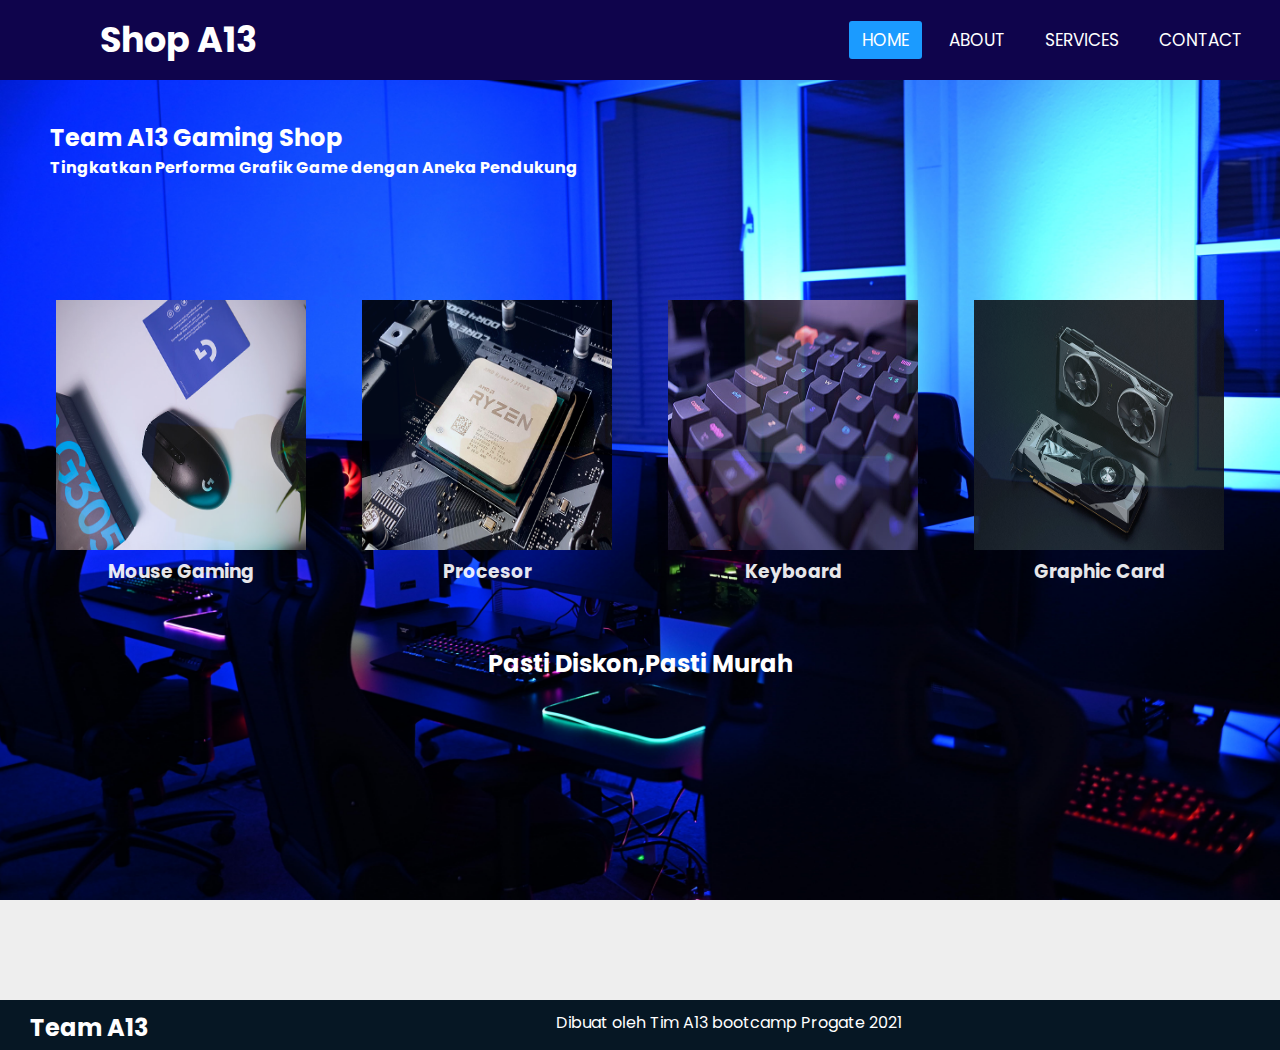
<file: index.html>
<!DOCTYPE html>

<html lang="en" dir="ltr">
  <head>
    <meta charset="utf-8">
    <title>Project Team A13</title>
    <meta name="viewport" content="width=device-width, initial-scale=1.0">
    <!-- untuk css -->
    <link rel="stylesheet" href="css/style.css">
    <link rel="stylesheet" href="css/responsive.css">
    <!-- untuk font & icon -->
    <link rel="stylesheet" href="https://cdnjs.cloudflare.com/ajax/libs/font-awesome/5.15.3/css/all.min.css"/>
    <link rel="preconnect" href="https://fonts.googleapis.com">
    <link rel="preconnect" href="https://fonts.gstatic.com" crossorigin>
    <link href="https://fonts.googleapis.com/css2?family=Poppins:wght@500&display=swap" rel="stylesheet">
    <link rel="stylesheet" href="//maxcdn.bootstrapcdn.com/font-awesome/4.5.0/css/font-awesome.min.css">
  </head>
  <body>
    <nav>
      <input type="checkbox" id="check">
      <label for="check" class="checkbtn">
        <i class="fas fa-bars"></i>
      </label>
      <label class="logo"> Shop A13</label>
      <ul>
        <li><a class="active" href="./index.html">Home</a></li>
        <li><a href="about.html">About</a></li>
        <li><a href="service.html">Services</a></li>
        <li><a href="#">Contact</a></li>
      </ul>
    </nav>
    <!-- <section></section> -->
   <div class="background">
     <div class="text-main">
       <h2>Team A13 Gaming Shop</h2>
       <h4>Tingkatkan Performa Grafik Game dengan Aneka Pendukung</h4>
     </div>
     
     <div class="content-main">
       <div class="pic mouse">
         <img src="./img/mouse.jpg " height="250px" width="250px">
         <h3>Mouse Gaming</h3>
       </div>
       <div class="pic amd">
         <img src="./img/amd.jpg" height="250px" width="250px">
         <h3>Procesor</h3>
       </div>
       <div class="pic keyboard">
        <img src="./img/keyboard.jpg" height="250px" width="250px">
        <h3>Keyboard</h3>
      </div>
      <div class="pic nvdia">
        <img src="./img/nvdia.jpg" height="250px" width="250px">
        <h3>Graphic Card</h3>
      </div>
     </div> 

     <div class="content-text">
      <h2>Pasti Diskon,Pasti Murah</h2>
    </div>
 </div>

 <footer>
  <div class="foot">
      <h2>Team A13</h2>
      <p>Dibuat oleh Tim A13 bootcamp Progate 2021</p>
  </div>
</footer>
  </body>
</html>
</file>
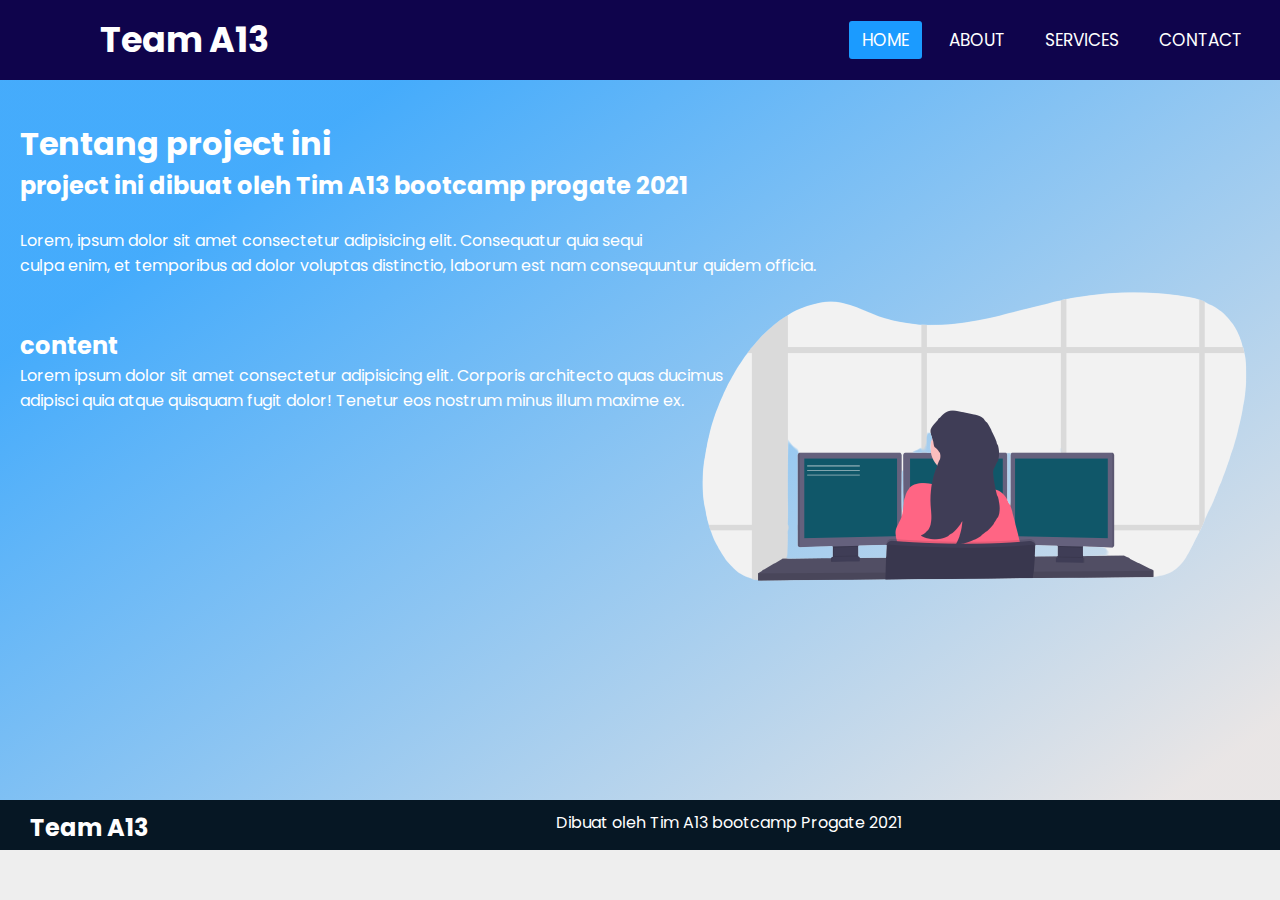
<file: about.html>
<!DOCTYPE html>

<html lang="en" dir="ltr">
  <head>
    <meta charset="utf-8">
    <title>Project Team A13</title>
    <meta name="viewport" content="width=device-width, initial-scale=1.0">
    <!-- untuk css -->
    <link rel="stylesheet" href="css/style.css">
    <link rel="stylesheet" href="css/responsive.css">
    <!-- untuk font & icon -->
    <link rel="stylesheet" href="https://cdnjs.cloudflare.com/ajax/libs/font-awesome/5.15.3/css/all.min.css"/>
    <link rel="preconnect" href="https://fonts.googleapis.com">
    <link rel="preconnect" href="https://fonts.gstatic.com" crossorigin>
    <link href="https://fonts.googleapis.com/css2?family=Poppins:wght@500&display=swap" rel="stylesheet">
  </head>
  <body>
    <nav>
      <input type="checkbox" id="check">
      <label for="check" class="checkbtn">
        <i class="fas fa-bars"></i>
      </label>
      <label class="logo">Team A13</label>
      <ul>
        <li><a class="active" href="./index.html">Home</a></li>
        <li><a href="./about.html">About</a></li>
        <li><a href="service.html">Services</a></li>
        <li><a href="#">Contact</a></li>
      </ul>
    </nav>
    <!-- <section></section> -->
    <!-- buat main content -->
    <div class="banner">
      <div class="container">
        <div class="text">
          <h1>Tentang project ini</h1>
          <h2>project ini dibuat  oleh Tim A13 bootcamp progate 2021</h2>
          <br>
          <p>Lorem, ipsum dolor sit amet consectetur adipisicing elit. Consequatur quia sequi <br> culpa enim, et temporibus ad dolor voluptas distinctio, laborum est nam consequuntur quidem officia.</p>
          <br><br>
          <h2>content </h2>
          <p>Lorem ipsum dolor sit amet consectetur adipisicing elit. Corporis architecto quas ducimus <br> adipisci quia atque quisquam fugit dolor! Tenetur eos nostrum minus illum maxime ex.</p>
          <br><br>
        </div>
        <div class="gambar">
          <img src="./img/coding1.png" alt="">
        </div>
        
      </div>
    </div>
    
    <footer>
      <div class="foot">
          <h2>Team A13</h2>
          <p>Dibuat oleh Tim A13 bootcamp Progate 2021</p>
      </div>
    </footer>
  </body>
</html>
</file>
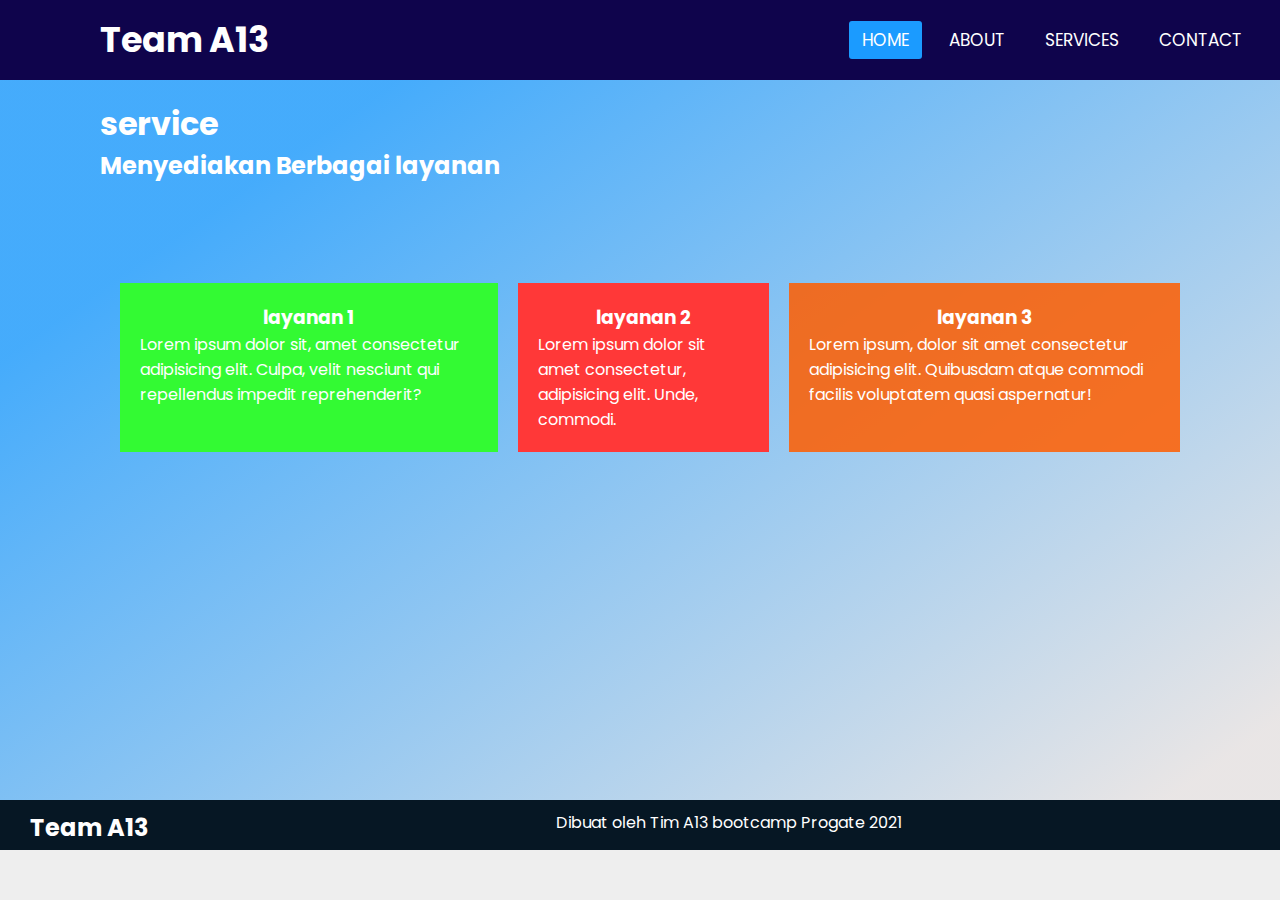
<file: service.html>
<!DOCTYPE html>

<html lang="en" dir="ltr">
  <head>
    <meta charset="utf-8">
    <title>Project Team A13</title>
    <meta name="viewport" content="width=device-width, initial-scale=1.0">
    <!-- untuk css -->
    <link rel="stylesheet" href="css/style.css">
    <link rel="stylesheet" href="css/responsive.css">
    <!-- untuk font & icon -->
    <link rel="stylesheet" href="https://cdnjs.cloudflare.com/ajax/libs/font-awesome/5.15.3/css/all.min.css"/>
    <link rel="preconnect" href="https://fonts.googleapis.com">
    <link rel="preconnect" href="https://fonts.gstatic.com" crossorigin>
    <link href="https://fonts.googleapis.com/css2?family=Poppins:wght@500&display=swap" rel="stylesheet">
    <link rel="stylesheet" href="//maxcdn.bootstrapcdn.com/font-awesome/4.5.0/css/font-awesome.min.css">
  </head>
  <body>
    <nav>
      <input type="checkbox" id="check">
      <label for="check" class="checkbtn">
        <i class="fas fa-bars"></i>
      </label>
      <label class="logo">Team A13</label>
      <ul>
        <li><a class="active" href="./index.html">Home</a></li>
        <li><a href="about.html">About</a></li>
        <li><a href="service.html">Services</a></li>
        <li><a href="#">Contact</a></li>
      </ul>
    </nav>
    <!-- <section></section> -->
   
    <!-- buat main content -->
    <div class="banner"> 
        <div class="main-service">  
            <h1>service</h1>
            <h2>Menyediakan Berbagai layanan</h2>
            <div class="service">
            <div class="layanan satu">
                <h3>layanan 1</h3>
                <p>Lorem ipsum dolor sit, amet consectetur adipisicing elit. Culpa, velit nesciunt qui repellendus impedit reprehenderit?</p>
            </div>
            <div class="layanan dua">
                <h3>layanan 2</h3>
                <p>Lorem ipsum dolor sit amet consectetur, adipisicing elit. Unde, commodi.</p>
            </div>
            <div class="layanan tiga">
                <h3>layanan 3</h3>
                <p>Lorem ipsum, dolor sit amet consectetur adipisicing elit. Quibusdam atque commodi facilis voluptatem quasi aspernatur!</p>
            </div>
        </div>
        </div> 
    </div>
    
    
    
    <footer>
      <div class="foot">
          <h2>Team A13</h2>
          <p>Dibuat oleh Tim A13 bootcamp Progate 2021</p>
      </div>
    </footer>
  </body>
</html>
</file>
<file: css/style.css>
*{
  padding: 0;
  margin: 0;
  text-decoration: none;
  list-style: none;
  box-sizing: border-box;
}

body{
  font-family: 'Poppins', sans-serif;
  background-color: #eee;
}

nav{
  background: #0F044C;
  height: 80px;
  width: 100%;
  position: fixed;
  z-index: 1000;
}

label.logo{
  color: white;
  font-size: 35px;
  line-height: 80px;
  padding: 0 100px;
  font-weight: bold;
}

nav ul{
  float: right;
  margin-right: 20px;
}

nav ul li{
  
  display: inline-block;
  line-height: 80px;
  margin: 0 5px;
}

nav ul li a{
  color: white;
  font-size: 17px;
  padding: 7px 13px;
  border-radius: 3px;
  text-transform: uppercase;
}

a.active,a:hover{
  background: #1b9bff;
  transition: .5s;
}

.checkbtn{
  font-size: 30px;
  color: white;
  float: right;
  line-height: 80px;
  margin-right: 40px;
  cursor: pointer;
  display: none;
}

#check{
  display: none;
}
/* batas css navbar */

/* content main */
.banner{
  width: 100%;
  height:800px;
  background-image: linear-gradient(to top left, rgba(228,221,221, 0.50) 10%, rgba(27,155,255, 0.80 ) 80%),url(https://wallpaperaccess.com/full/1393237.jpg);
  background-size: cover;
  background-position:  center;
  background-attachment: fixed;
  background-repeat: no-repeat;
}
.content-text h2{
  text-align: center;
  margin-top: 60px;
  color:white;
}
.background{
  width: 100%;
  height: 1000px;
  background-image:url(../img/esport.jpg);
  background-size: cover;
  background-position:  center;
  background-attachment: fixed;
  background-repeat: no-repeat;
}
.text-main  {
  padding: 120px 50px;
  color: white;
}
.content-main{
  display: flex;
  justify-content: space-evenly;
}
.pic{
  opacity: 0.9;
  border-radius: 20px;
  transition: all 0.5s;
}
.pic:hover{
  opacity: 1;
  cursor: pointer;
  transform: scale(1.2);
  
}
h3{
  color: white;
  text-align: center;
}


.main{
  text-align: center;
  color: steelblue;
  padding: 300px 0 0 100px;
}


.foot{
  display: flex;
  height: 50px;
  width: 100%;
  background-color: #061724;

}

.foot h2{
  color:white;
  margin: 10px 30px;
}

.foot p{
  color:white;
  margin: 10px auto;
}
/* about */
.gambar img{
  position: absolute;
  top: 250px;
 
  margin-left: 50%;
}
.text {
  padding: 120px 20px;
  color: white;
}
.main-service{
  padding: 100px;
  color: white;
 
}

.service{
  padding-top: 100px;
  display: flex;
  justify-content: space-between;
}
.layanan{
  padding:20px ;
  margin-left: 20px;

}

.layanan.satu{
  background-color: rgb(51, 250, 51);
}
.layanan.dua{
  background-color: rgb(255, 56, 56);
}
.layanan.tiga {
  background-color: rgba(255, 94, 0, 0.856);
}
</file>
<file: css/responsive.css>
/* untuk tablet */
@media (max-width: 952px){
  label.logo{
    font-size: 30px;
    padding-left: 50px;
  }
  nav ul li a{
    font-size: 16px;
  }
}

/* untuk mobile / hp */
@media (max-width: 858px){
  .checkbtn{
    display: block;
  }
  ul{
    position: fixed;
    width: 100%;
    height: 100vh;
    background: #141E61;
    top: 80px;
    left: -100%;
    text-align: center;
    transition: all .5s;
  }
  nav ul li{
    display: block;
    margin: 50px 0;
    line-height: 30px;
  }
  nav ul li a{
    font-size: 20px;
  }
  a:hover,a.active{
    background: none;
    color: #0082e6;
  }
  #check:checked ~ ul{
    left: 0;
  }
  .gambar img{
   display: none;
  }
  .content-main{
    display: list-item;
    align-items: baseline;
 
  
  }
  h3{
    text-align: center;
  }
  .background{
    height: 100%;
  }
}
</file>
